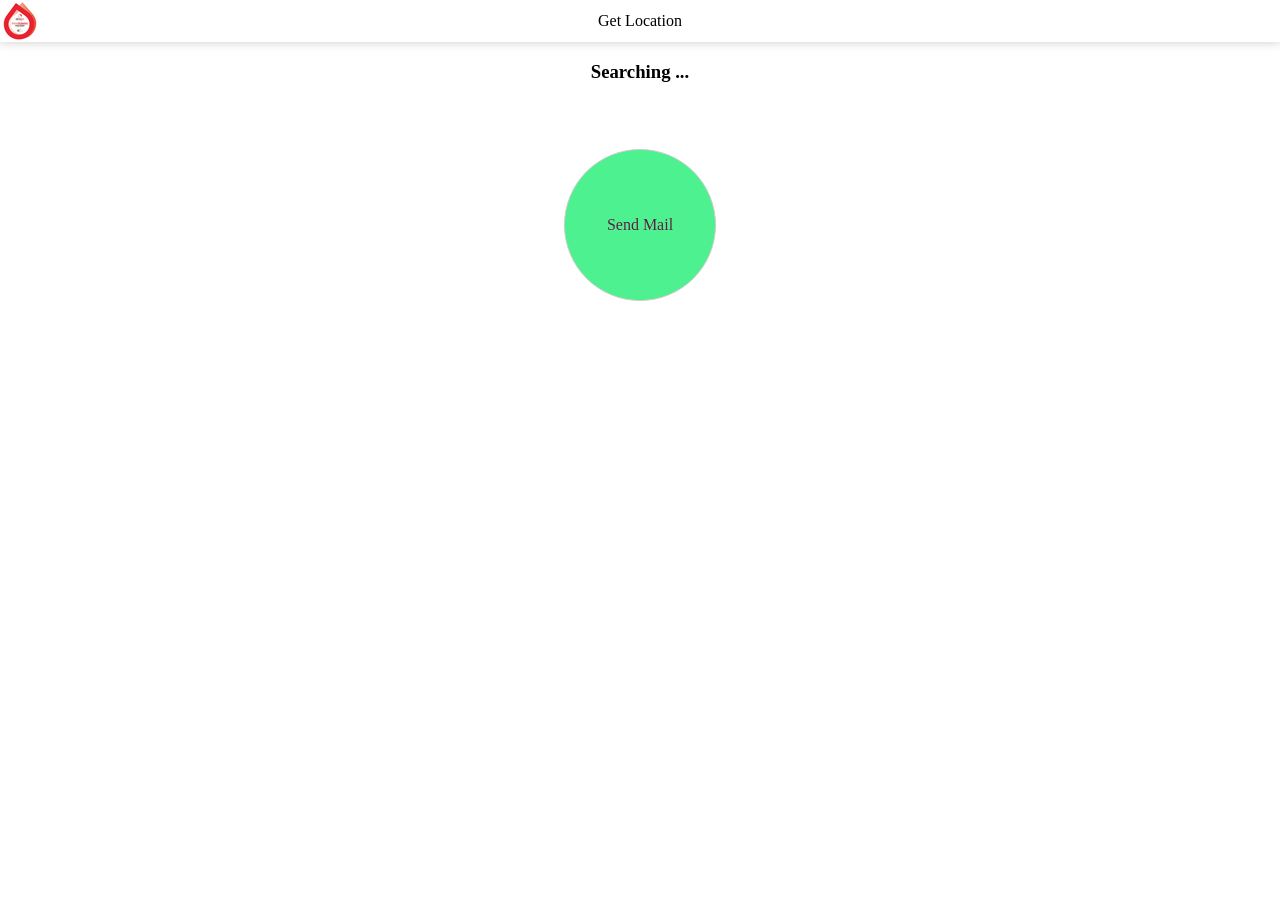
<file: index.html>
<!DOCTYPE html>
<html>
<head>
<title>Sihatgusi Clinic Geolocator</title>
<meta name="description" content="SihatGusi - Share your location on a map, any place and any time!">
<meta content="width=device-width, initial-scale=1.0, maximum-scale=1.0, user-scalable=no" name="viewport">
<script type="text/javascript" async src="script.js"></script>
<link type="text/css" rel="stylesheet" media="all" href="style.css">
</head>
<body onload="getLocation()">
  <header>Get Location</header>
  <h3 id="data"></h3>
  <a id="send" class="button4" style="background-color:#4ef18f">Send Mail</a>
</body>
</html>
</file>
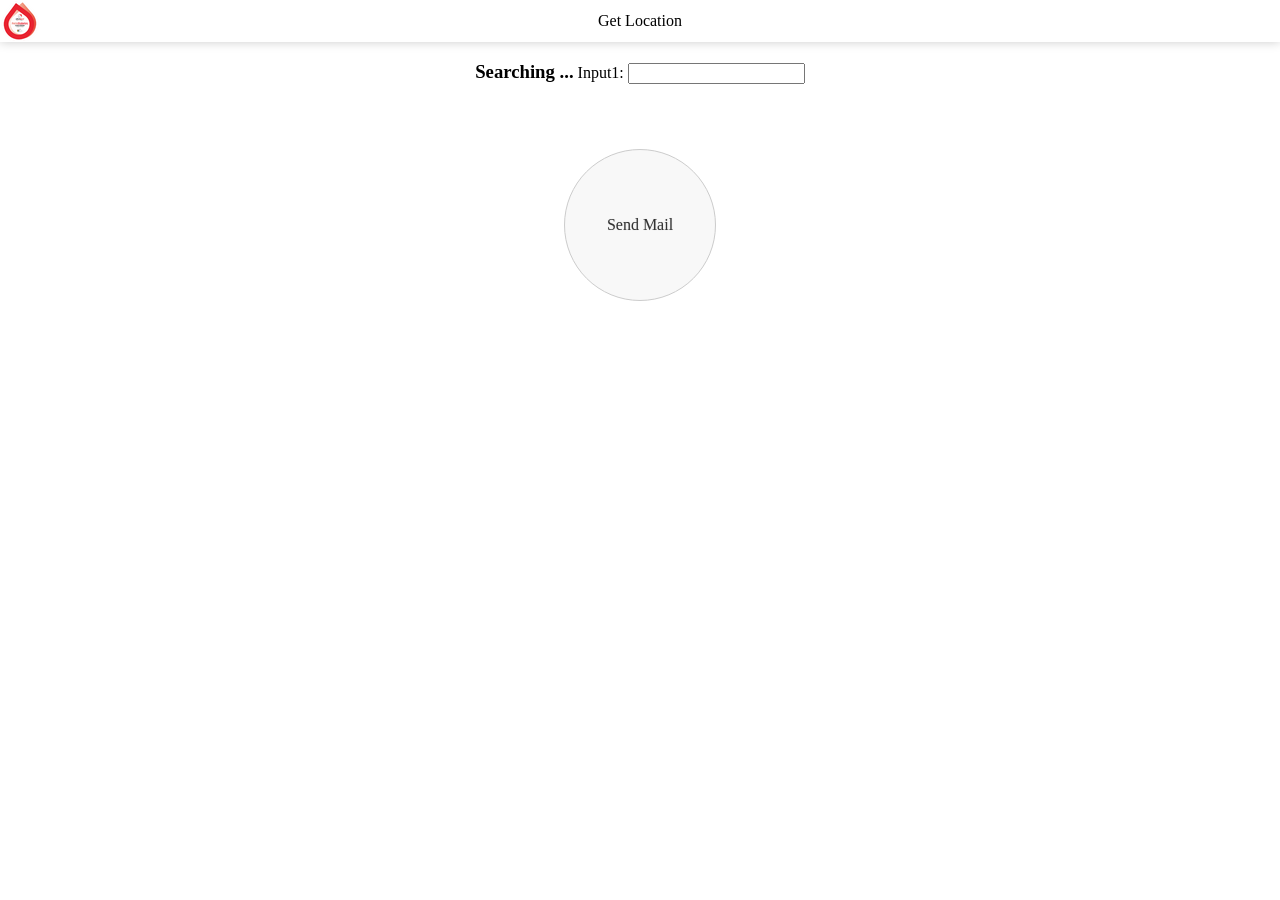
<file: index2.html>
<!DOCTYPE html>
<html>
<head>
<title>SG Klinik Geolocator</title>
<meta name="description" content="SihatGusi - Your content on a map, any place and any time!">
<meta content="width=device-width, initial-scale=1.0, maximum-scale=1.0, user-scalable=no" name="viewport">
<script type="text/javascript" async src="script.js"></script>
<link type="text/css" rel="stylesheet" media="all" href="style.css">
</head>
<body onload="getLocation()">
  <header>Get Location</header>
  <h3 id="data"></h3>
  Input1: <input name='input1'><br>
  <a id="send">Send Mail</a>
  
  
</body>
</html>
</file>
<file: style.css>
body {
 text-align: center;
  margin: 0;
}

header {
  box-shadow: 0 0 10px #ccc;
  margin: 0;
  padding: 12px;
  background: url('applogo.png') no-repeat 0 50%;
}

#data {
  text-align:left;
  height: 70px;
  display: inline-block;
}

#send {
  border: 1px solid #ccc;
  display: block;
  border-radius: 100px;
  width: 150px;
  height: 150px;
  line-height: 150px;
  text-align: center;
  background: #f8f8f8;
  text-decoration: none;
  color: #333;
  text-shadow: 0 0 1px #ccc;
  margin: 0 auto;
  -webkit-tap-highlight-color: rgba(0, 0, 0, 0);
}

#send:hover {
  background: #f5f5f5;
}
</file>
